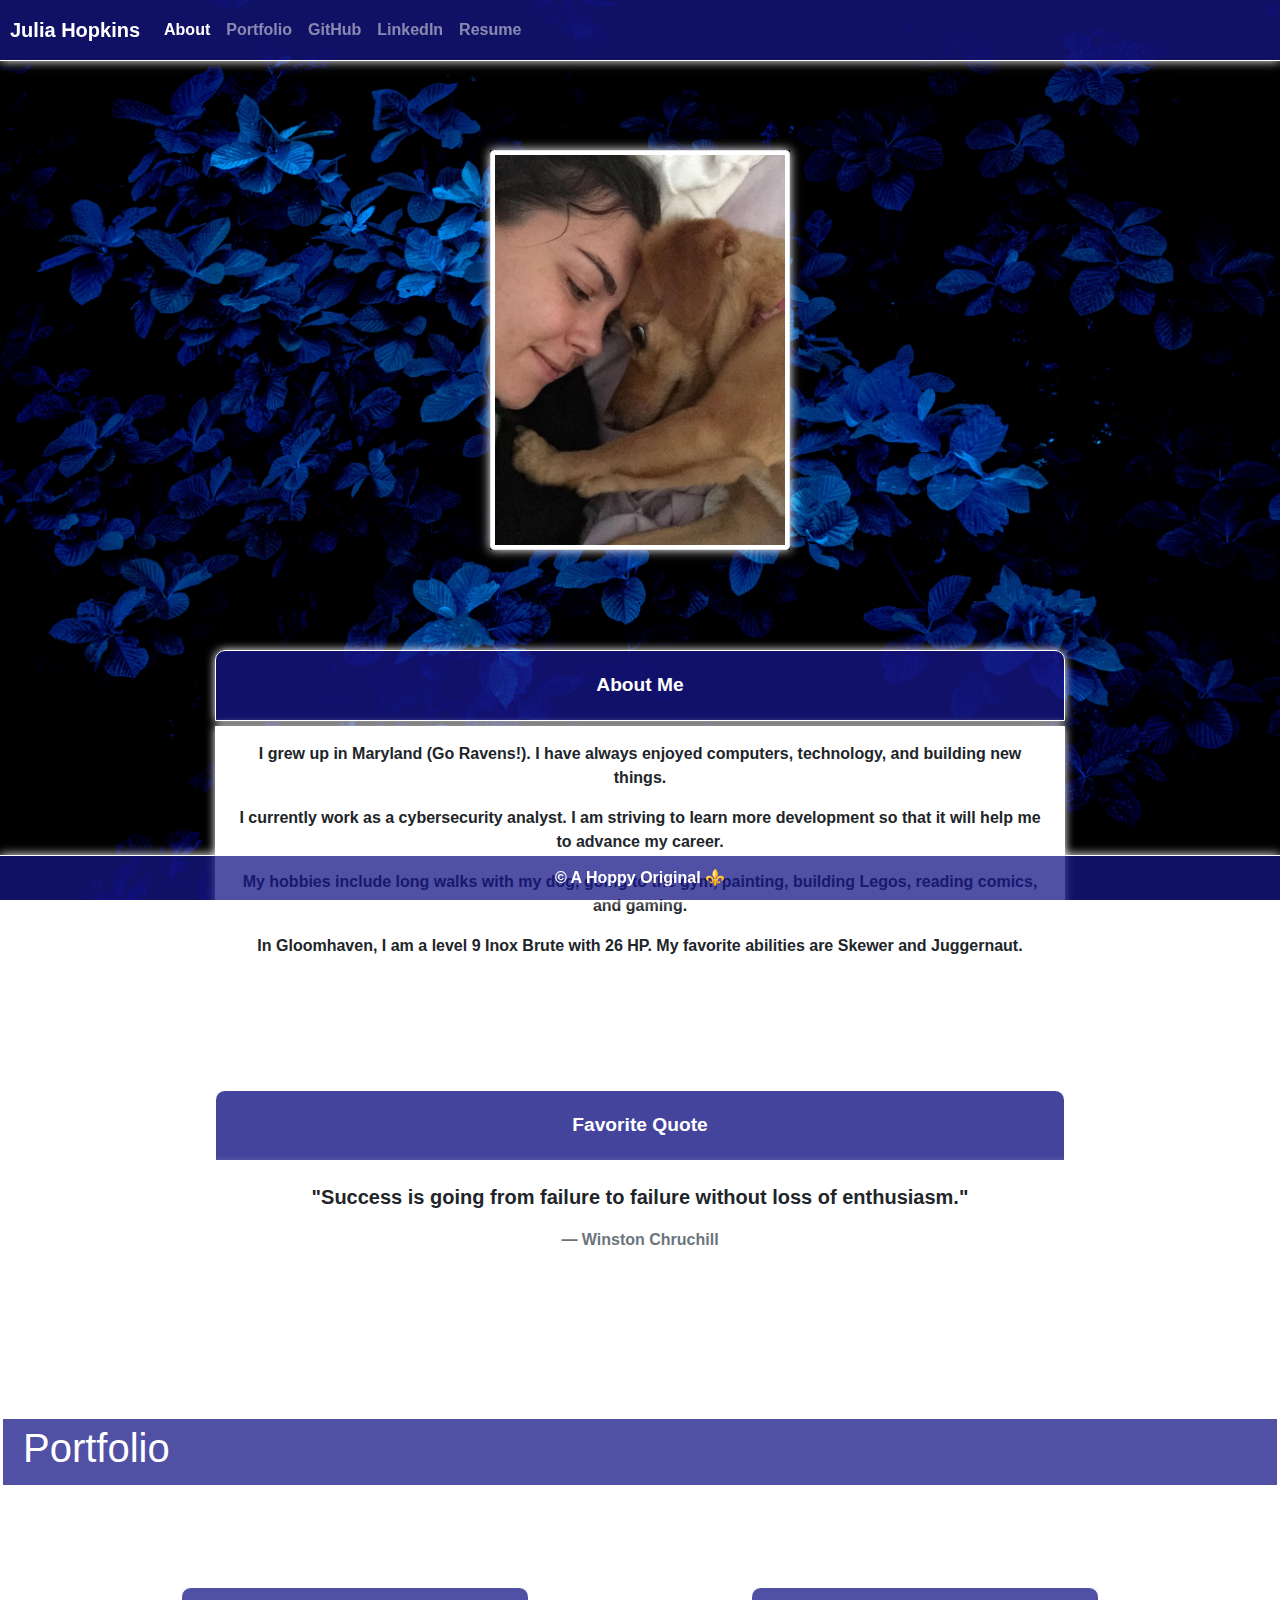
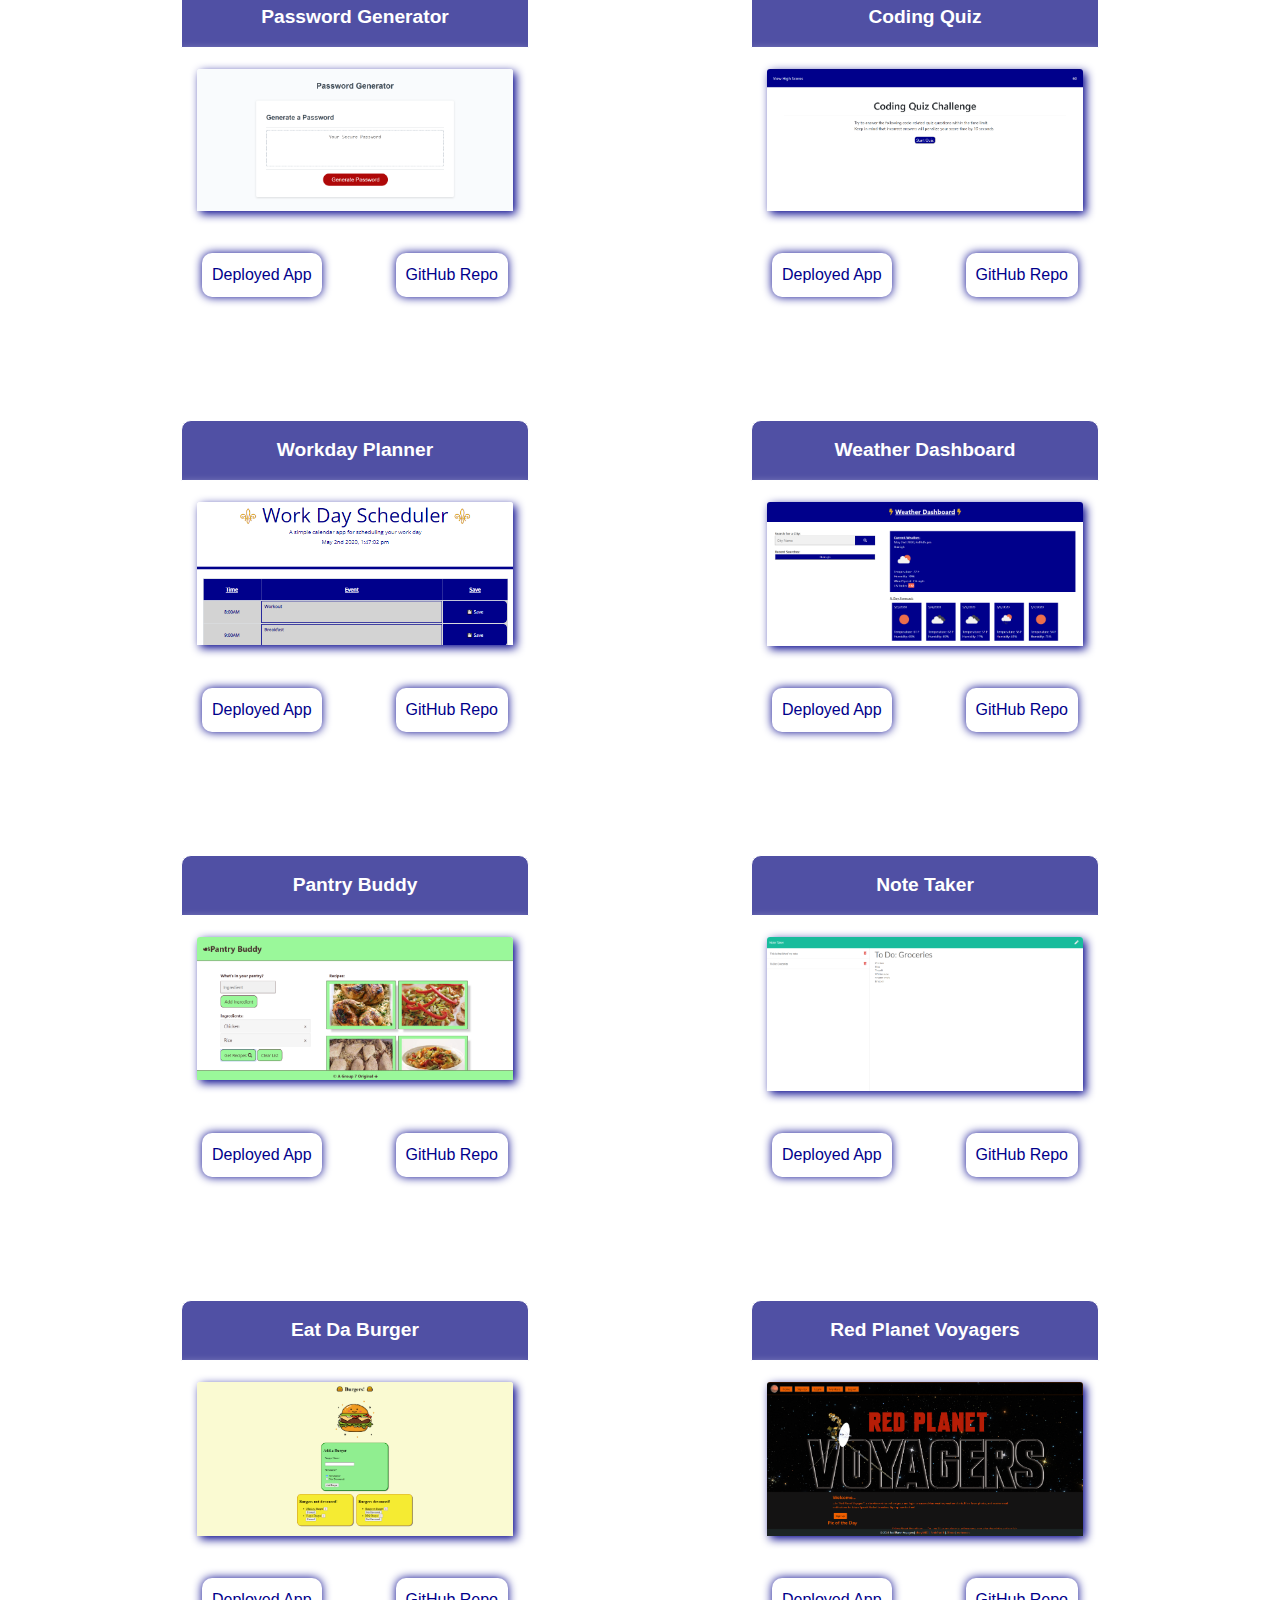
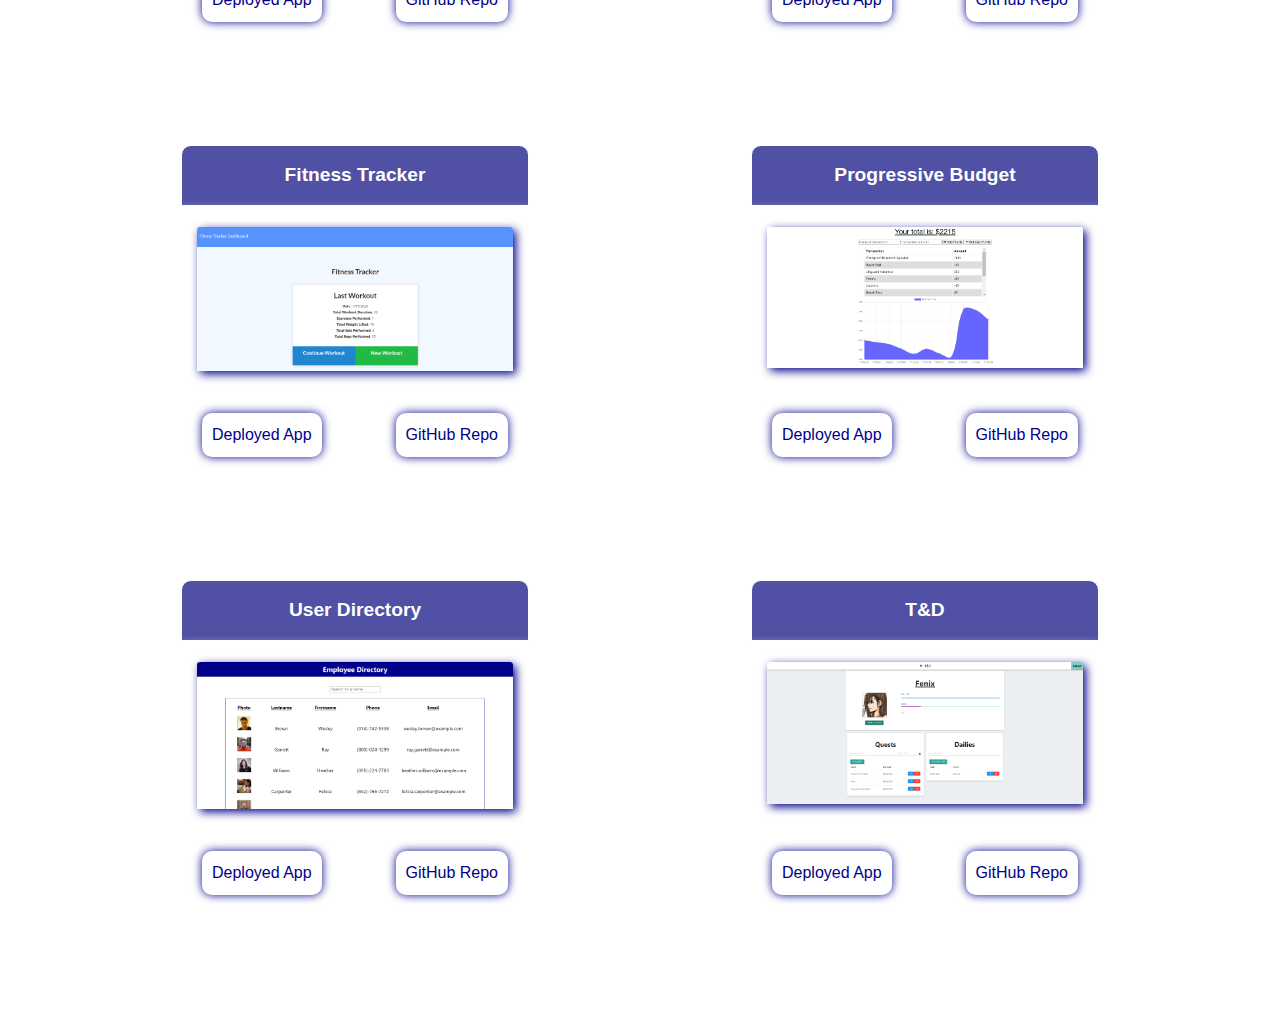
<file: index.html>
<!DOCTYPE html>
<html lang="en-us">

<head>

  <meta charset="UTF-8">
  <meta name="viewport" content="width=device-width, initial-scale=1, shrink-to-fit=no">
  <title>My Website</title>
  <link rel="stylesheet" href="https://stackpath.bootstrapcdn.com/bootstrap/4.4.1/css/bootstrap.min.css" />
  <script src="https://code.jquery.com/jquery-3.4.1.slim.min.js"
    integrity="sha384-J6qa4849blE2+poT4WnyKhv5vZF5SrPo0iEjwBvKU7imGFAV0wwj1yYfoRSJoZ+n"
    crossorigin="anonymous"></script>
  <script src="https://cdn.jsdelivr.net/npm/popper.js@1.16.0/dist/umd/popper.min.js"
    integrity="sha384-Q6E9RHvbIyZFJoft+2mJbHaEWldlvI9IOYy5n3zV9zzTtmI3UksdQRVvoxMfooAo"
    crossorigin="anonymous"></script>
  <script src="https://stackpath.bootstrapcdn.com/bootstrap/4.4.1/js/bootstrap.min.js"
    integrity="sha384-wfSDF2E50Y2D1uUdj0O3uMBJnjuUD4Ih7YwaYd1iqfktj0Uod8GCExl3Og8ifwB6"
    crossorigin="anonymous"></script>
  <link rel="stylesheet" href="style.css" />
</head>

<body class="parallax">
  <!--NAVBAR-->
  <nav class="navbar navbar-expand-lg navbar-dark">
    <a class="navbar-brand">Julia Hopkins</a>
    <button class="navbar-toggler" data-toggle="collapse" data-target="#navbarSupportedContent"
      aria-controls="navbarSupportedContent" aria-expanded="false" aria-label="Toggle navigation">
      <span class="navbar-toggler-icon"></span>
    </button>
    <div class="collapse navbar-collapse" id="navbarSupportedContent">
      <ul class="navbar-nav mr-auto">
        <!--HOME BUTTON-->
        <li class="nav-item active">
          <a class="nav-link" href="index.html">About <span class="sr-only">(current)</span></a>
        </li>
        <!--PORTFOLIO BUTTON/DROPDOWN MENU-->
        <li class="nav-item dropdown">
          <a class="nav-link" href="#portfolio">Portfolio</a>
        </li>
        <!-- GitHub -->
        <li class="nav-item">
          <a class="nav-link" href="https://github.com/FenixTrax18" target="_blank">GitHub<span
              class="sr-only"></span></a>
        </li>
        <!-- LinkedIn -->
        <li class="nav-item">
          <a class="nav-link" href="https://www.linkedin.com/in/juliahopkinsms/" target="_blank">LinkedIn <span
              class="sr-only"></span></a>
        </li>
        <!-- Resume -->
        <li class="nav-item">
          <a class="nav-link" href="assets/Julia Hopkins Resume.pdf" target="_blank">Resume<span
              class="sr-only"></span></a>
        </li>
      </ul>
    </div>
  </nav>

  <div class="image">
    <img src="assets/J&K.jpg" alt="My face" class="img-thumbnail">
  </div>

  <!--About Me-->
  <section class="card bio-card parallax">
    <div class="card-header glowBox page-header">
      About Me
    </div>
    <div class="card-body glowBox">
      <p>
        I grew up in Maryland (Go Ravens!). I have always enjoyed computers, technology, and building new things. </p>
      <p>
        I currently work as a cybersecurity analyst. I am striving to learn more development so that it will help me to
        advance my career. </p>
      <p>
        My hobbies include long walks with my dog, going to the gym, painting, building Legos, reading comics, and
        gaming. </p>
      <p>
        In Gloomhaven, I am a level 9 Inox Brute with 26 HP. My favorite abilities are Skewer and Juggernaut. </p>
    </div>
  </section>

  <!--Quote-->
  <section class="card quote-card parallax pageBottom">
    <div class="card-header glowBox">
      Favorite Quote
    </div>
    <div class="card-body glowBox">
      <blockquote class="blockquote mb-0">
        <p>"Success is going from failure to failure without loss of enthusiasm."</p>
        <footer class="blockquote-footer">Winston Chruchill
        </footer>
      </blockquote>
    </div>
    <span  id = "portfolio"></span>
  </section>

  <!-- PORTTFOLIO CARDS -->
    <header class="row portfolio-header">
      <div class="col-md-12">
        <div class="page-header">
          <h1>Portfolio</h1>
        </div>
      </div>
    </header>

    <main class="container">
    <!--Portfolio Cards, Row 1-->
    <section class="row">
      <div class="col-md-6 col-sm-12 col-xs-12 portfolio-card">
        <div class = "card-header glowBox">
          Password Generator
        </div>
        <div class="card-body glowBox">
            <img src="assets/PasswordGeneratorSS.PNG" class="card-img-top" alt="Password Generator Screenshot">
        </div>
        <div class="card-footer glowBox">
          <a class="card-text" href="https://fenixtrax18.github.io/Password-Generator/">Deployed App</a>
          <a class="card-text" href="https://github.com/FenixTrax18/Password-Generator">GitHub Repo</a>
        </div>
      </div>

      <div class="col-md-6 col-sm-12 col-xs-12 portfolio-card">
        <div class = "card-header glowBox">
          Coding Quiz
        </div>
        <div class="card-body glowBox">
            <img src="assets/CodingQuizSS.PNG" class="card-img-top" alt="Coding Quiz Screenshot">
        </div>
        <div class="card-footer glowBox">
          <a class="card-text" href="https://fenixtrax18.github.io/Coding-Quiz/">Deployed App</a>
          
          <a class="card-text" href="https://github.com/FenixTrax18/Coding-Quiz">GitHub Repo</a>
        </div>
      </div>
    </section>
  
    <!-- Portfolio Cards, Row 2 -->
    <section class="row">
      <div class="col-md-6 col-sm-12 col-xs-12 portfolio-card">
        <div class = "card-header glowBox">
          Workday Planner
        </div>
        <div class="card-body glowBox">
          <img src="assets/WorkdayPlannerSS.PNG" class="card-img-top" alt="Workday Planner Screenshot">
        </div>
        <div class="card-footer glowBox">
          <a class="card-text" href="https://fenixtrax18.github.io/Workday-Planner/">Deployed App</a>
          <a class="card-text" href="https://github.com/FenixTrax18/Workday-Planner">GitHub Repo</a>
        </div>
      </div>

      <div class="col-md-6 col-sm-12 col-xs-12 portfolio-card">
        <div class = "card-header glowBox">
          Weather Dashboard
        </div>
        <div class="card-body glowBox">
          <img src="assets/WeatherDashboardSS.PNG" class="card-img-top" alt="Weather Dashboard Screenshot">
        </div>
        <div class="card-footer glowBox">
          <a class="card-text" href="https://fenixtrax18.github.io/Weather-Dashboard/">Deployed App</a>
          <a class="card-text" href="https://github.com/FenixTrax18/Weather-Dashboard">GitHub Repo</a>
        </div>
      </div>
    </section>
    
    <!-- Portfolio Cards, Row 3 -->
    <section class="row">
      <div class="col-md-6 col-sm-12 col-xs-12 portfolio-card">
        <div class = "card-header glowBox">
          Pantry Buddy
        </div>
        <div class="card-body glowBox">
          <img src="assets/PantryBuddySS.PNG" class="card-img-top" alt="Pantry Buddy Screenshot">
        </div>
        <div class="card-footer glowBox">
          <a class="card-text" href="https://fenixtrax18.github.io/project_1_pantry_buddy/">Deployed App</a>
          <a class="card-text" href="https://github.com/FenixTrax18/project_1_pantry_buddy">GitHub Repo</a>
        </div>
      </div>

      <div class="col-md-6 col-sm-12 col-xs-12 portfolio-card">
        <div class = "card-header glowBox">
          Note Taker
        </div>
        <div class="card-body glowBox">
          <img src="assets/NoteTakerSS.PNG" class="card-img-top" alt="Note Taker Screenshot">
        </div>
        <div class="card-footer glowBox">
          <a class="card-text" href="https://fenixtrax18-note-taker.herokuapp.com/">Deployed App</a>
          <a class="card-text" href="https://github.com/FenixTrax18/Note-Taker">GitHub Repo</a>
        </div>
      </div>
    </section>

    <!-- Portfolio Cards, Row 4 -->
    <section class="row">
      <div class="col-md-6 col-sm-12 col-xs-12 portfolio-card">
        <div class = "card-header glowBox">
          Eat Da Burger
        </div>
        <div class="card-body glowBox">
          <img src="assets/BurgerAppSS.PNG" class="card-img-top" alt="Burger App Screenshot">
        </div>
        <div class="card-footer glowBox">
          <a class="card-text" href="https://fenixtrax18-burgers.herokuapp.com/">Deployed App</a>
          <a class="card-text" href="https://github.com/FenixTrax18/Burger">GitHub Repo</a>
        </div>
      </div>

      <div class="col-md-6 col-sm-12 col-xs-12 portfolio-card">
        <div class = "card-header glowBox">
          Red Planet Voyagers
        </div>
        <div class="card-body glowBox">
          <img src="assets/RedPlantVoyagersSS.PNG" class="card-img-top" alt="Red Planet Voyagers Screenshot">
        </div>
        <div class="card-footer glowBox">
          <a class="card-text" href="https://team-5-project-2.herokuapp.com/">Deployed App</a>
          <a class="card-text" href="https://github.com/FenixTrax18/Project-2">GitHub Repo</a>
        </div>
      </div>
    </section>

    <!-- Portfolio Cards, Row 5 -->
    <section class="row">
      <div class="col-md-6 col-sm-12 col-xs-12 portfolio-card">
        <div class = "card-header glowBox">
          Fitness Tracker
        </div>
        <div class="card-body glowBox">
          <img src="assets/FitnessTrackerSS.PNG" class="card-img-top" alt="Fitness Tracker Screenshot">
        </div>
        <div class="card-footer glowBox">
          <a class="card-text" href="https://fenixtrax18-workout-tracker.herokuapp.com/">Deployed App</a>
          <a class="card-text" href="https://github.com/FenixTrax18/Workout-Tracker">GitHub Repo</a>
        </div>
      </div>

      <div class="col-md-6 col-sm-12 col-xs-12 portfolio-card">
        <div class = "card-header glowBox">
          Progressive Budget
        </div>
        <div class="card-body glowBox">
          <img src="assets/ProgressiveBudgetSS.PNG" class="card-img-top" alt="Progressive Budget Screenshot">
        </div>
        <div class="card-footer glowBox">
          <a class="card-text" href="https://fenixtrax18-progressive-budget.herokuapp.com/">Deployed App</a>
          <a class="card-text" href="https://github.com/FenixTrax18/Progressive-Budget">GitHub Repo</a>
        </div>
      </div>
    </section>

    <!-- Portfolio Cards, Row 6 -->
    <section class="row">
      <div class="col-md-6 col-sm-12 col-xs-12 portfolio-card">
        <div class = "card-header glowBox">
          User Directory
        </div>
        <div class="card-body glowBox">
          <img src="assets/UserDirectorySS.PNG" class="card-img-top" alt="User Directory Screenshot">
        </div>
        <div class="card-footer glowBox">
          <a class="card-text" href="https://fenixtrax18.github.io/Employee-Directory/">Deployed App</a>
          <a class="card-text" href="https://github.com/FenixTrax18/Employee-Directory">GitHub Repo</a>
        </div>
      </div>

      <div class="col-md-6 col-sm-12 col-xs-12 portfolio-card">
        <div class = "card-header glowBox">
          T&D
        </div>
        <div class="card-body glowBox">
          <img src="assets/TNDSS.PNG" class="card-img-top" alt="Progressive Budget Screenshot">
        </div>
        <div class="card-footer glowBox">
          <a class="card-text" href="https://to-n-do.herokuapp.com/">Deployed App</a>
          <a class="card-text" href="https://github.com/FenixTrax18/t-n-d">GitHub Repo</a>
        </div>
      </div>
    </section>
  </main>
</body>

<footer class="pageFooter">
  &copy A Hoppy Original &#9884
</footer>
</file>
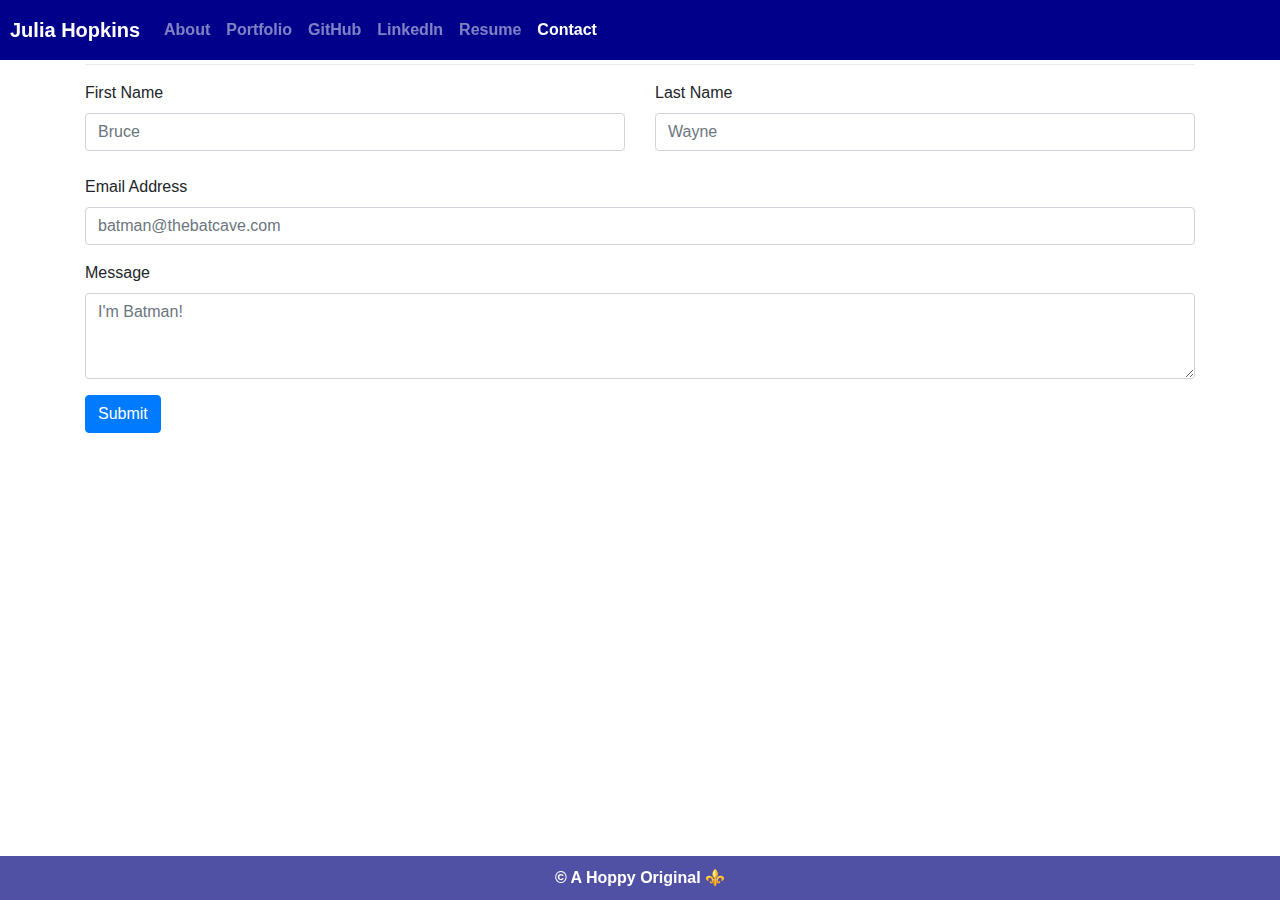
<file: contact.html>
<!DOCTYPE html>
<html lang="en-us">

<head>

  <meta charset="UTF-8">
  <meta name="viewport" content="width=device-width, initial-scale=1, shrink-to-fit=no">
  <title>My Contact Info</title>
  <link rel="stylesheet" href="https://stackpath.bootstrapcdn.com/bootstrap/4.4.1/css/bootstrap.min.css"/>
  <link rel="stylesheet" href="style.css"/>
  <script src="https://code.jquery.com/jquery-3.4.1.slim.min.js" integrity="sha384-J6qa4849blE2+poT4WnyKhv5vZF5SrPo0iEjwBvKU7imGFAV0wwj1yYfoRSJoZ+n" crossorigin="anonymous"></script>
  <script src="https://cdn.jsdelivr.net/npm/popper.js@1.16.0/dist/umd/popper.min.js" integrity="sha384-Q6E9RHvbIyZFJoft+2mJbHaEWldlvI9IOYy5n3zV9zzTtmI3UksdQRVvoxMfooAo" crossorigin="anonymous"></script>
  <script src="https://stackpath.bootstrapcdn.com/bootstrap/4.4.1/js/bootstrap.min.js" integrity="sha384-wfSDF2E50Y2D1uUdj0O3uMBJnjuUD4Ih7YwaYd1iqfktj0Uod8GCExl3Og8ifwB6" crossorigin="anonymous"></script>
</head>

<body>
  <!--NAVBAR-->
  <nav class="navbar navbar-expand-lg navbar-dark" style="background-color: darkblue;" style=" text-decoration-color: white;">
      <a class="navbar-brand">Julia Hopkins</a>
      <button class="navbar-toggler" data-toggle="collapse" data-target="#navbarSupportedContent" aria-controls="navbarSupportedContent" aria-expanded="false" aria-label="Toggle navigation">
        <span class="navbar-toggler-icon"></span>
      </button>
      <div class="collapse navbar-collapse" id="navbarSupportedContent">
          <ul class="navbar-nav mr-auto">
            <!--HOME BUTTON-->
            <li class="nav-item">
              <a class="nav-link" href="index.html">About <span class="sr-only">(current)</span></a>
            </li>
            <!--PORTFOLIO BUTTON/DROPDOWN MENU-->
            <li class="nav-item dropdown">
              <a class="nav-link" href="portfolio.html">Portfolio</a>
            </li>
            <!-- GitHub -->
            <li class="nav-item">
              <a class="nav-link" href="https://github.com/FenixTrax18" target="_blank">GitHub<span class="sr-only"></span></a>
            </li>
            <!-- LinkedIn -->
            <li class="nav-item">
              <a class="nav-link" href="https://www.linkedin.com/in/juliahopkinsms/" target="_blank">LinkedIn <span class="sr-only"></span></a>
            </li>
            <!-- Resume -->
            <li class="nav-item">
              <a class="nav-link" href="assets/Julia Hopkins Resume.pdf" target="_blank">Resume<span class="sr-only"></span></a>
            </li>
            <!--CONTACT BUTTON-->
            <li class="nav-item active">
              <a class="nav-link" href="contact.html">Contact</a>
            </li>
          </ul>
        </div>
      </nav>

      <!--Contact-->
      <main class="container">
        <div class="row">
          <div class="col-md-12">
            <div class="page-header">
              <h1>Contact</h1>
              <hr>
            </div>
          </div>
        </div>
          
          <!--Form-->
          <form action="mailto:alfred@thebatcave.com" method="post" enctype="text/plain">
          <!--Name Field-->
            <div class="row">
              <div class="col">
                <label for="inputFirstName">First Name</label>
                <input type="text" class="form-control" placeholder="Bruce">
              </div>
              <div class="col">
                <label for="inputLastName">Last Name</label>
                <input type="text" class="form-control" placeholder="Wayne">
              </div>
            </div>
            <br>
            <!--Email Field-->
            <div class="form-group">
              <label for="inputEmail1">Email Address</label>
              <input type="email" class="form-control" id="exampleInputEmail1" aria-describedby="emailHelp" placeholder="batman@thebatcave.com">
              <small id="emailHelp" class="form-text text-muted"></small>
            </div>
            <!--Message Field-->
            <div class="form-group">
              <label for="exampleFormControlTextarea1">Message</label>
              <textarea class="form-control" id="exampleFormControlTextarea1" rows="3" placeholder="I'm Batman!"></textarea>
            </div>
            <!--Submit Button-->
            <button type="submit" class="btn btn-primary">Submit</button>
          </form>
      </main>
    <footer class="pageFooter">
        &copy A Hoppy Original &#9884
    </footer>
</file>
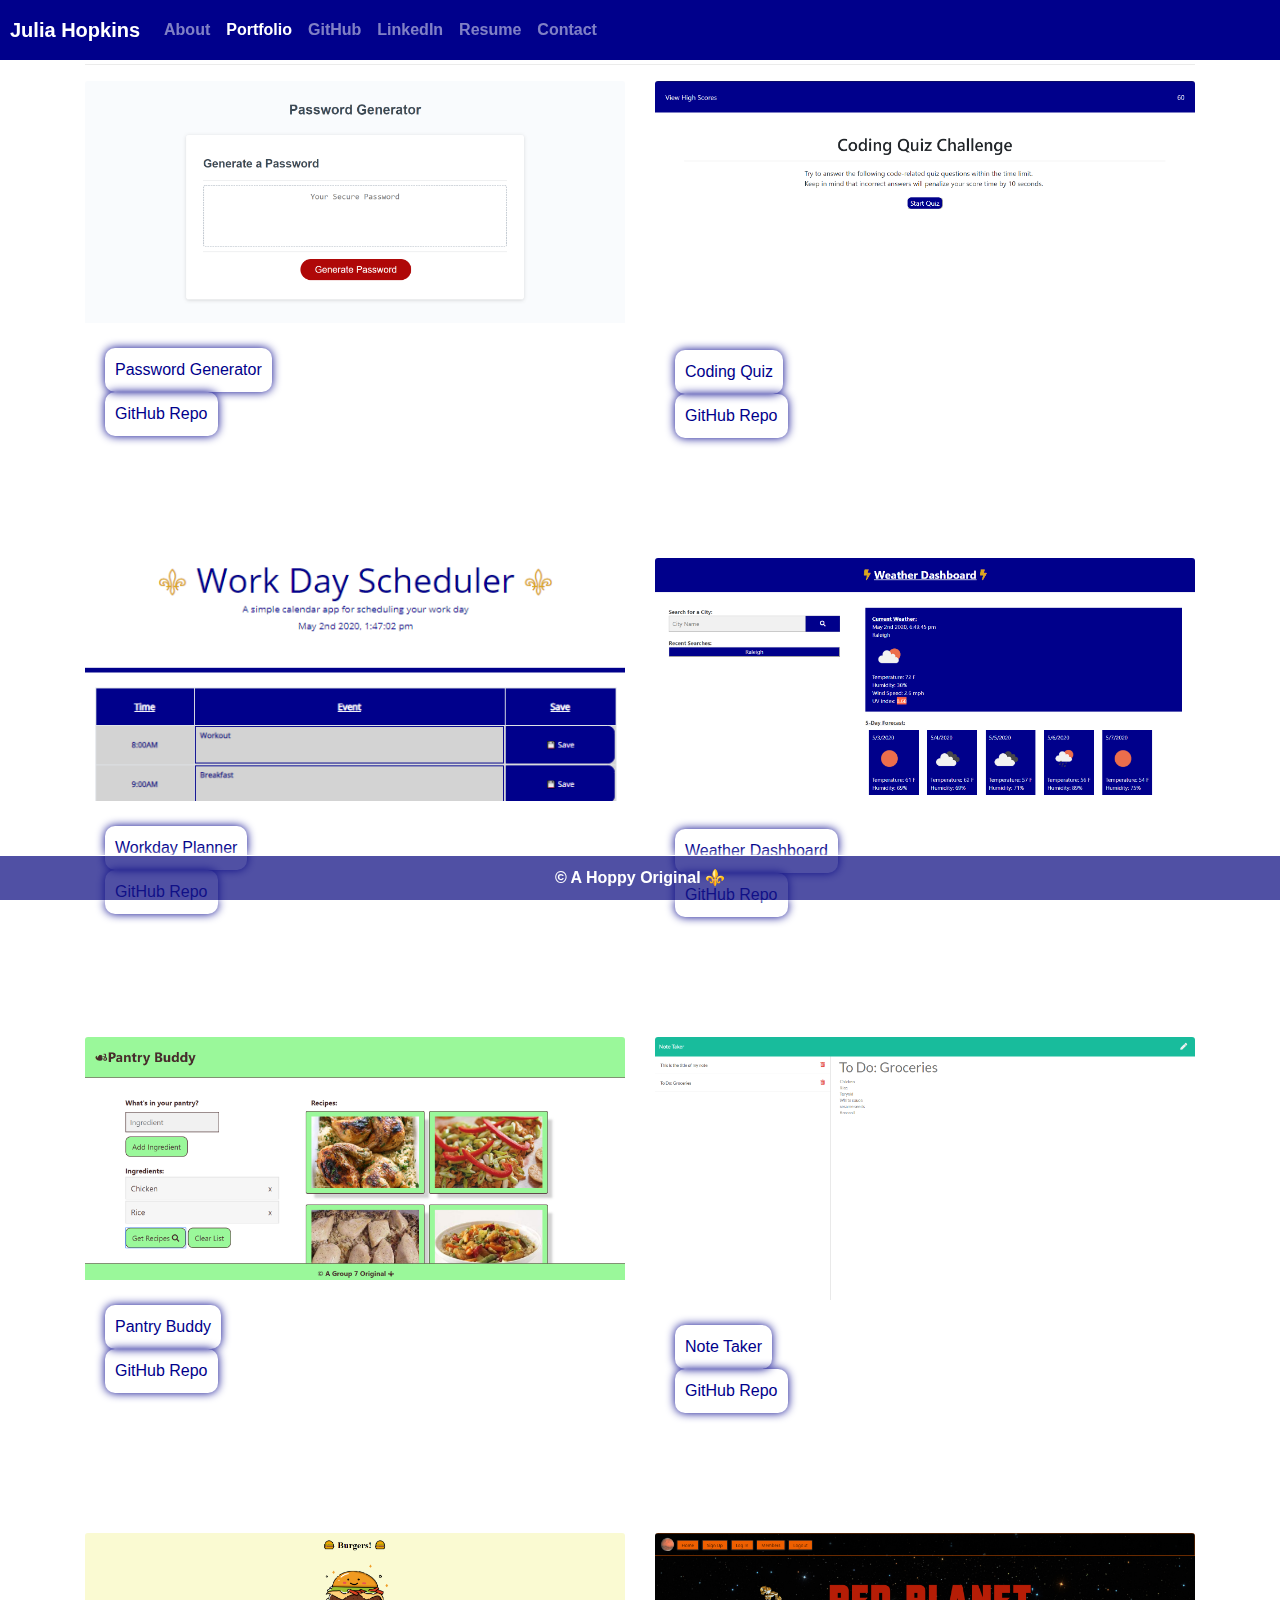
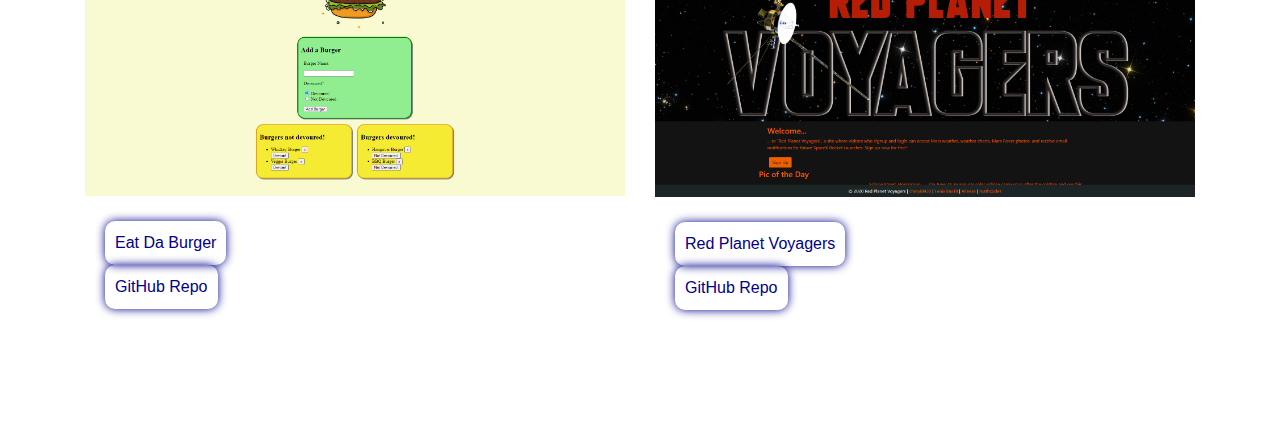
<file: portfolio.html>
<!DOCTYPE html>
<html lang="en-us">

<head>

  <meta charset="UTF-8">
  <meta name="viewport" content="width=device-width, initial-scale=1, shrink-to-fit=no">
  <title>My Portfolio</title>
  <link rel="stylesheet" href="https://stackpath.bootstrapcdn.com/bootstrap/4.4.1/css/bootstrap.min.css"/>
  <link rel="stylesheet" href="style.css"/>
  <script src="https://code.jquery.com/jquery-3.4.1.slim.min.js" integrity="sha384-J6qa4849blE2+poT4WnyKhv5vZF5SrPo0iEjwBvKU7imGFAV0wwj1yYfoRSJoZ+n" crossorigin="anonymous"></script>
  <script src="https://cdn.jsdelivr.net/npm/popper.js@1.16.0/dist/umd/popper.min.js" integrity="sha384-Q6E9RHvbIyZFJoft+2mJbHaEWldlvI9IOYy5n3zV9zzTtmI3UksdQRVvoxMfooAo" crossorigin="anonymous"></script>
  <script src="https://stackpath.bootstrapcdn.com/bootstrap/4.4.1/js/bootstrap.min.js" integrity="sha384-wfSDF2E50Y2D1uUdj0O3uMBJnjuUD4Ih7YwaYd1iqfktj0Uod8GCExl3Og8ifwB6" crossorigin="anonymous"></script>
</head>

<body class="portfolio">
  <!--NAVBAR-->
  <nav class="navbar navbar-expand-lg navbar-dark" style="background-color: darkblue;" style=" text-decoration-color: white;">
    <a class="navbar-brand">Julia Hopkins</a>
    <button class="navbar-toggler" data-toggle="collapse" data-target="#navbarSupportedContent" aria-controls="navbarSupportedContent" aria-expanded="false" aria-label="Toggle navigation">
      <span class="navbar-toggler-icon"></span>
    </button>

    <div class="collapse navbar-collapse" id="navbarSupportedContent">
      <ul class="navbar-nav mr-auto">
         <!--HOME BUTTON-->
         <li class="nav-item">
          <a class="nav-link" href="index.html">About <span class="sr-only">(current)</span></a>
        </li>
        <!--PORTFOLIO BUTTON/DROPDOWN MENU-->
        <li class="nav-item active dropdown">
          <a class="nav-link" href="portfolio.html">Portfolio</a>
        </li>
        <!-- GitHub -->
        <li class="nav-item">
          <a class="nav-link" href="https://github.com/FenixTrax18" target="_blank">GitHub<span class="sr-only"></span></a>
        </li>
        <!-- LinkedIn -->
        <li class="nav-item">
          <a class="nav-link" href="https://www.linkedin.com/in/juliahopkinsms/" target="_blank">LinkedIn <span class="sr-only"></span></a>
        </li>
        <!-- Resume -->
        <li class="nav-item">
          <a class="nav-link" href="assets/Julia Hopkins Resume.pdf" target="_blank">Resume<span class="sr-only"></span></a>
        </li>
        <!--CONTACT BUTTON-->
        <li class="nav-item">
          <a class="nav-link" href="contact.html">Contact</a>
        </li>
      </ul>
    </div>
  </nav>

  <!--Contact-->
  <main class="container">
    <header class="row">
      <div class="col-md-12">
        <div class="page-header">
          <h1>Portfolio</h1>
          <hr>
        </div>
      </div>
    </header>

    <!--Portfolio Cards, Row 1-->
    <section class="row">
      <div class="col-sm-6 col-xs-12">
        <div class="card">
          <img src="assets/PasswordGeneratorSS.PNG" class="card-img-top" alt="Password Generator Screenshot">
          <div class="card-body">
            <a class="card-text" href="https://fenixtrax18.github.io/Password-Generator/">Password Generator</a>
            <br>
            <a class="card-text" href="https://github.com/FenixTrax18/Password-Generator">GitHub Repo</a>
          </div>
        </div>
      </div>

      <div class="col-sm-6 col-xs-12">
        <div class="card">
          <img src="assets/CodingQuizSS.PNG" class="card-img-top" alt="Coding Quiz Screenshot">
          <div class="card-body">
            <a class="card-text" href="https://fenixtrax18.github.io/Coding-Quiz/">Coding Quiz</a>
            <br>
            <a class="card-text" href="https://github.com/FenixTrax18/Coding-Quiz">GitHub Repo</a>
          </div>
        </div>
      </div>
    </section>
  
    <!-- Portfolio Cards, Row 2 -->
    <section class="row">
      <div class="col-sm-6 col-xs-12">
        <div class="card">
          <img src="assets/WorkdayPlannerSS.PNG" class="card-img-top" alt="Workday Planner Screenshot">
          <div class="card-body">
            <a class="card-text" href="https://fenixtrax18.github.io/Workday-Planner/">Workday Planner</a>
            <br>
            <a class="card-text" href="https://github.com/FenixTrax18/Workday-Planner">GitHub Repo</a>
          </div>
        </div>
      </div>

      <div class="col-sm-6 col-xs-12">
        <div class="card">
          <img src="assets/WeatherDashboardSS.PNG" class="card-img-top" alt="Weather Dashboard Screenshot">
          <div class="card-body">
            <a class="card-text" href="https://fenixtrax18.github.io/Weather-Dashboard/">Weather Dashboard</a>
            <br>
            <a class="card-text" href="https://github.com/FenixTrax18/Weather-Dashboard">GitHub Repo</a>
          </div>
        </div>
      </div>
    </section>
    
    <!-- Portfolio Cards, Row 3 -->
    <section class="row">
      <div class="col-sm-6 col-xs-12">
        <div class="card">
          <img src="assets/PantryBuddySS.PNG" class="card-img-top" alt="Pantry Buddy Screenshot">
          <div class="card-body">
            <a class="card-text" href="https://fenixtrax18.github.io/project_1_pantry_buddy/">Pantry Buddy</a>
            <br>
            <a class="card-text" href="https://github.com/FenixTrax18/project_1_pantry_buddy">GitHub Repo</a>
          </div>
        </div>
      </div>

      <div class="col-sm-6 col-xs-12">
        <div class="card">
          <img src="assets/NoteTakerSS.PNG" class="card-img-top" alt="Note Taker Screenshot">
          <div class="card-body">
            <a class="card-text" href="https://fenixtrax18-note-taker.herokuapp.com/">Note Taker</a>
            <br>
            <a class="card-text" href="https://github.com/FenixTrax18/Note-Taker">GitHub Repo</a>
          </div>
        </div>
      </div>
    </section>

    <!-- Portfolio Cards, Row 4 -->
    <section class="row">
      <div class="col-sm-6 col-xs-12">
        <div class="card">
          <img src="assets/BurgerAppSS.PNG" class="card-img-top" alt="Burger App Screenshot">
          <div class="card-body">
            <a class="card-text" href="https://fenixtrax18-burgers.herokuapp.com/">Eat Da Burger</a>
            <br>
            <a class="card-text" href="https://github.com/FenixTrax18/Burger">GitHub Repo</a>
          </div>
        </div>
      </div>

      <div class="col-sm-6 col-xs-12">
        <div class="card">
          <img src="assets/RedPlantVoyagersSS.PNG" class="card-img-top" alt="Red Planet Voyagers Screenshot">
          <div class="card-body">
            <a class="card-text" href="https://team-5-project-2.herokuapp.com/">Red Planet Voyagers</a>
            <br>
            <a class="card-text" href="https://github.com/FenixTrax18/Project-2">GitHub Repo</a>
          </div>
        </div>
      </div>

    </section>
  </main>

<footer class="pageFooter">
    &copy A Hoppy Original &#9884
</footer>
</file>
<file: style.css>
.parallax {
    background-image: url("./assets/blueflowers.jpg");
    height: 100%;
    width: 100%;
    background-attachment: fixed;
    background-position: center;
    background-repeat: no-repeat;
    background-size: cover;
}

nav.navbar {
    position: fixed;
    top: 0px;
    left: 0;
    right: 0;
    background: rgba(21, 21, 133, 0.75);
    text-align: center;
    color: white;
    font-weight: bold;
    padding: 10px;
    border-bottom: 1px solid white;
    box-shadow: 0px 0px 10px white;
    z-index: 1;
}

.image {
    margin-bottom: 100px;
    margin-left: auto;
    margin-right: auto;
    width: 300px;
    margin-top: 150px;
    box-shadow: 0px 0px 10px white;
}

.card-header{
    color:white;
    padding: 15px;
    font-weight: bold;
    font-size: larger;
    background: rgba(21, 21, 133, 0.8);
    text-align: center;

}

.card-header:first-child {
    border-radius: 10px;
    border-bottom-left-radius: 0;
    border-bottom-right-radius: 0;
}

.card{
    margin-bottom: 100px;
    /* box-shadow: 15px 15px 5px -5px hsla(0, 0%, 60.8%, .45); */
    border: none;
    margin-left: auto;
    margin-right: auto;
    max-width: 850px;
}

.card-body {
    /* border-top: solid darkblue 1px; */
    margin-top: 5px;
    border-top-left-radius: 0 !important;
    border-top-right-radius: 0 !important;
    background-color: white;
}

.portfolio-card .card-body {
    border-radius: 0 !important;
}

.card-footer {
    /* border-top: solid darkblue 1px; */
    margin-top: 5px;
    border-top-left-radius: 0 !important;
    border-top-right-radius: 0 !important;
    background-color: white;
}

.card-footer:last-child {
    border-radius: 10px;
}

/* .container header{
    width: 100%;
    margin-bottom: 20px;
    background-color: darkblue; 
} */

h1 {
    color: white;
}

.pageFooter{
    position: fixed;
    bottom: 0px;
    left: 0;
    right: 0;
    text-align: center;
    color: white;
    font-weight: bold;
    padding: 10px;
    border-top: 1px solid white;
    box-shadow: 0px 0px 10px white;
    background: rgba(21, 21, 133, 0.75);
}

section {
    cursor: default;
}

.pageBottom {
    margin-bottom: 150px;
}

.glowBox {
    border-radius: 10px;
    padding: 20px;
    border: 1px solid white;
    box-shadow: 0px 0px 10px white;
}

.bio-card, .quote-card {
    text-align: center;
    font-weight: bold;
    max-width: 850px;
    width: 70%;
}

.portfolio-header {
    border-top: 1px solid white;
    border-bottom: 1px solid white;
    box-shadow: 0px 0px 10px white;
    padding: 5px;
    margin-bottom: 100px;
    background: rgba(21, 21, 133, 0.75);
    margin-left: 3px;
    margin-right: 3px;
}

.portfolio-card {
    max-width: 350px;
    padding: 1px;
    margin-left: auto;
    margin-right: auto;
    margin-bottom: 100px;
    position: relative;
    display: flex;
    flex-direction: column;
}

.portfolio-card .card-header {
    color:white;
    padding: 15px;
    font-weight: bold;
    font-size: larger;
    background: rgba(21, 21, 133, .75);
}

.portfolio-card img{
    width: 100%;
    box-shadow: 3px 3px 10px darkblue;

}

.card-body.glowBox {
    padding: 15px;
}

.card-footer a:last-child {
    float: right;
}

a.card-text {
    border-radius: 10px;
    box-shadow: 0px 0px 10px darkblue;
    padding: 10px;
    display: inline-block;
    color: darkblue;
}

a.card-text:hover {
    text-decoration: none;
    box-shadow: 0px 0px 5px darkblue;
    background: rgba(255, 182, 0, .8);
}
</file>
